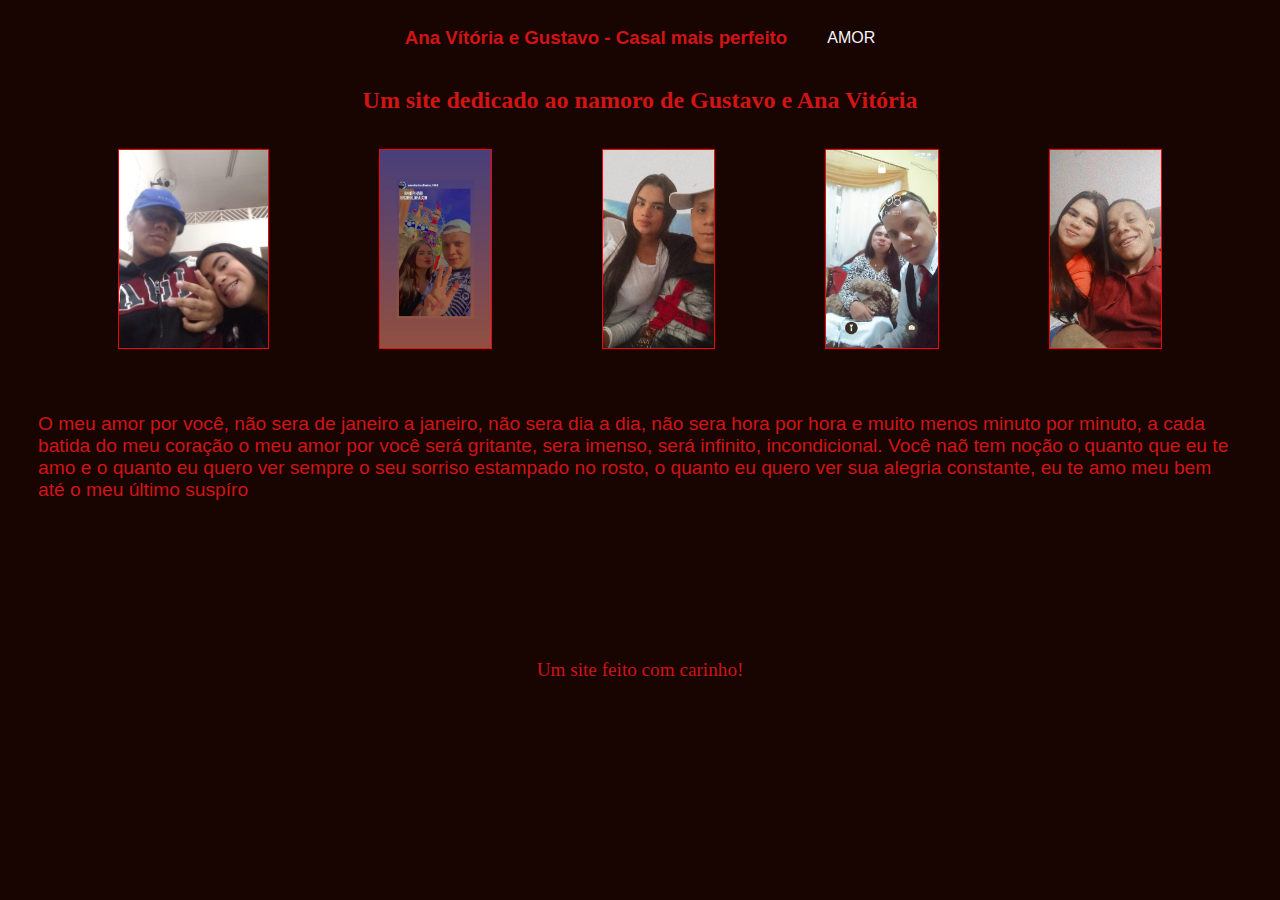
<file: index.html>
<!DOCTYPE html>
<html">
<head>
    <meta charset="UTF-8">
    <meta http-equiv="X-UA-Compatible" content="IE=edge">
    <meta name="viewport" content="width=device-width, initial-scale=1.0">
    <title>SITE DE AMOR</title>
    <link rel="stylesheet" href="./Css/index.css">
    <link rel="stylesheet" href="./page2.html">
</head>
<body class="corpo">
    <header class="cabecalho">
       <h3>Ana Vítória e Gustavo - Casal mais perfeito</h3>
       <nav class="nav-mae">
           <ul class="nav-amor">
               <a class="nav-a" href="./page2.html"><li>AMOR</li></a> 
           </ul>
       </nav>
    </header>
    <main class="geral">
        <h2 class="titulo">Um site dedicado ao namoro de Gustavo e Ana Vitória</h2>
        <div class="images">
        <img  class="imagesperson" src="./Img/amor1.jpg" alt="img1">
        <img class="imagesperson" src="./Img/amor2.jpg" alt="img2">
        <img class="imagesperson" src="./Img/amor3.jpg" alt="img3">
        <img class="imagesperson" src="./Img/amor4.jpg" alt="img4">
        <img class="imagesperson" src="./Img/amor5.jpg" alt="img5">  
    </div>   
    <section class="declaration">
        <p>
            O meu amor por você, não sera de janeiro a janeiro, não sera dia a dia, não sera hora por hora e muito menos minuto por minuto, a cada batida do meu coração o meu amor por você será gritante, sera imenso, será infinito, incondicional. Você naõ tem noção o quanto que eu te amo e o quanto eu quero ver sempre o seu sorriso estampado no rosto, o quanto eu quero ver sua alegria constante, eu te amo meu bem até o meu último suspíro
        </p>
    </section>
    </main>
    <footer class="rodape">
        Um site feito com carinho!
    </footer>
    <script>
        window.alert('Site dedicado para o meu BB | Te amoooo!!!')
    </script>
</body>
</html>
</file>
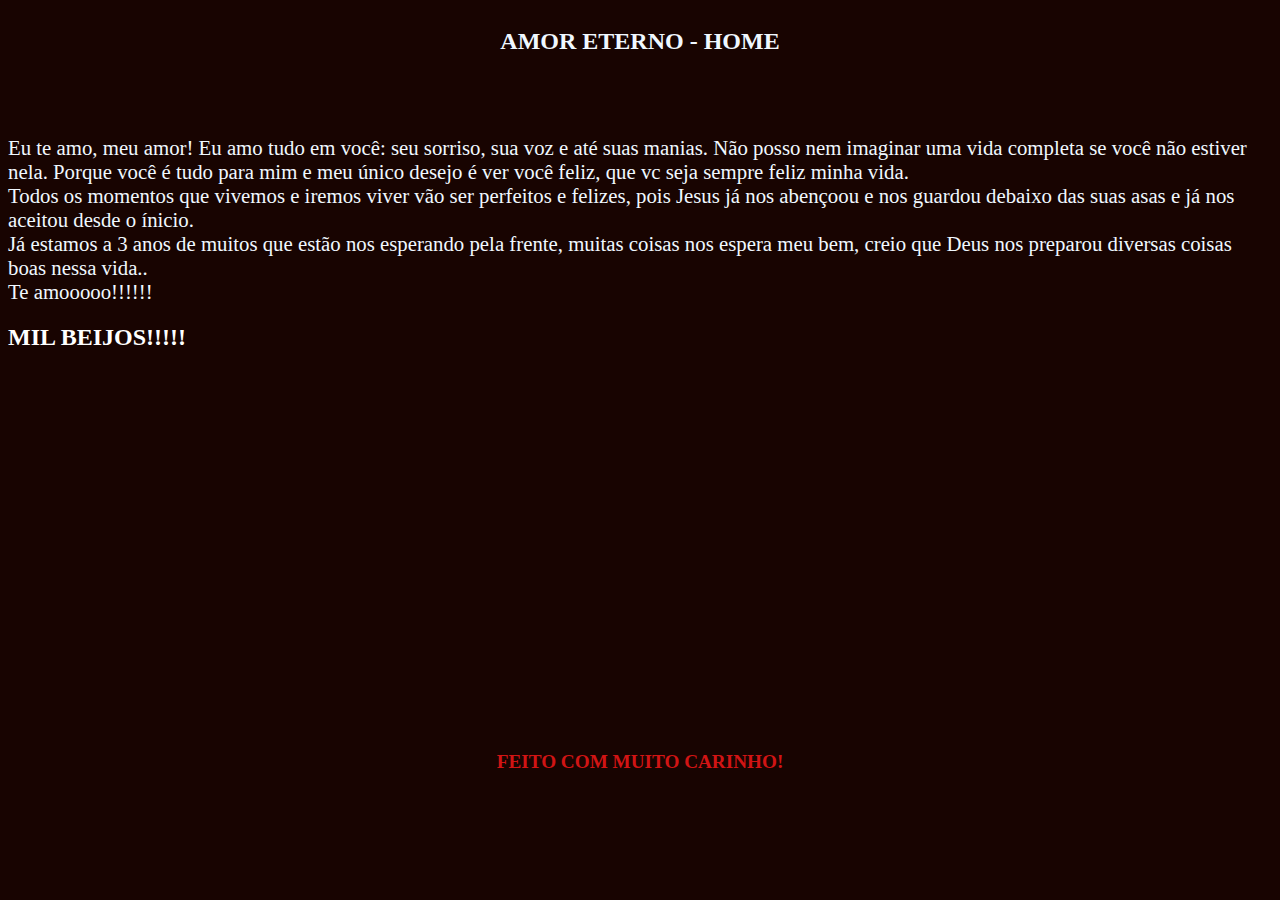
<file: page2.html>
<!DOCTYPE html>
<html>
  <head>
    <meta charset="UTF-8" />
    <meta http-equiv="X-UA-Compatible" content="IE=edge" />
    <meta name="viewport" content="width=device-width, initial-scale=1.0" />
    <title>Declaração</title>
    <link rel="stylesheet" href="./Css/page2.css" />
  </head>
  <body>
    <header class="cabecalho2">
      <h2 class="backhome"><a href="./index.html">AMOR ETERNO - HOME</a></h2>
    </header>
    <main>
      <p class="declaracao-amor">
        Eu te amo, meu amor! Eu amo tudo em você: seu sorriso, sua voz e até
        suas manias. Não posso nem imaginar uma vida completa se você não
        estiver nela. Porque você é tudo para mim e meu único desejo é ver você
        feliz, que vc seja sempre feliz minha vida. <br />
        Todos os momentos que vivemos e iremos viver vão ser perfeitos e
        felizes, pois Jesus já nos abençoou e nos guardou debaixo das suas asas
        e já nos aceitou desde o ínicio. <br>
        Já estamos a 3 anos de muitos que estão nos esperando pela frente, muitas coisas nos espera 
        meu bem, creio que Deus nos preparou diversas coisas boas nessa vida.. <br>
         Te amooooo!!!!!!
      </p>

      <h2 class="finish">MIL BEIJOS!!!!!</h2>
    </main>
    <footer>
      <h3 class="rodape2">FEITO COM MUITO CARINHO!</h3>
    </footer>
  </body>
</html>
</file>
<file: Css/index.css>
.corpo {
  background-color: rgb(24, 4, 1);
}

.cabecalho {
  display: flex;
  flex-direction: row;
  justify-content: center;
  text-align: center;
  color: rgb(209, 20, 20);
  font-family: "Lucida Sans", "Lucida Sans Regular", "Lucida Grande",
    "Lucida Sans Unicode", Geneva, Verdana, sans-serif;
}

.nav-mae{
  display: flex;
  flex-direction: row;
  text-align: center;
  align-items: center;
}

.nav-amor {
  color: rgb(209, 20, 20);
  list-style: none;
  text-decoration: none;
}

.nav-a {
  color: rgb(247, 247, 247);
  text-decoration: none;
}

.nav-a:hover {
  transition: 0.4s ease-in-out;
  color: rgb(0, 204, 255);
  border-radius: solid 5px red;
}

.titulo {
  display: flex;
  flex-direction: column;
  justify-content: center;
  align-items: center;

  color: rgb(209, 20, 20);
  font-size: 1.5em;
}

.images {
  display: flex;
  flex-direction: row;
  justify-content: space-evenly;

  width: 100%;
  height: 200px;
  padding: 15px 0;
}

.imagesperson {
  border: 1px red groove;
}

.declaration {
  padding: 30px;
  font-family: "Lucida Sans", "Lucida Sans Regular", "Lucida Grande",
    "Lucida Sans Unicode", Geneva, Verdana, sans-serif;
  color: rgb(209, 20, 20);
  font-size: 1.2em;
}

.rodape {
  margin-top: 108px;
  text-align: center;
  color: rgb(209, 20, 20);
  font-size: 1.2em;
}
</file>
<file: Css/page2.css>
body{
    background-color:  rgb(24, 4, 1);
}

.cabecalho2{
    display: flex;
    flex-direction: column;
    justify-content: center;
}

.backhome > a{
    display: flex;
    flex-direction: column;
    justify-content: center;
    align-items: center;

    text-decoration: none;
    color: aliceblue;
}

.declaracao-amor{
    padding-top: 40px;
    color: aliceblue;
    font-size: 1.3em;
    font-family: 'Times New Roman', Times, serif;
}

.finish{
    color: #fff;
}

.rodape2{
    margin-top: 400px;
    text-align: center;
    color: rgb(209, 20, 20);
    font-size: 1.2em;
}
</file>
